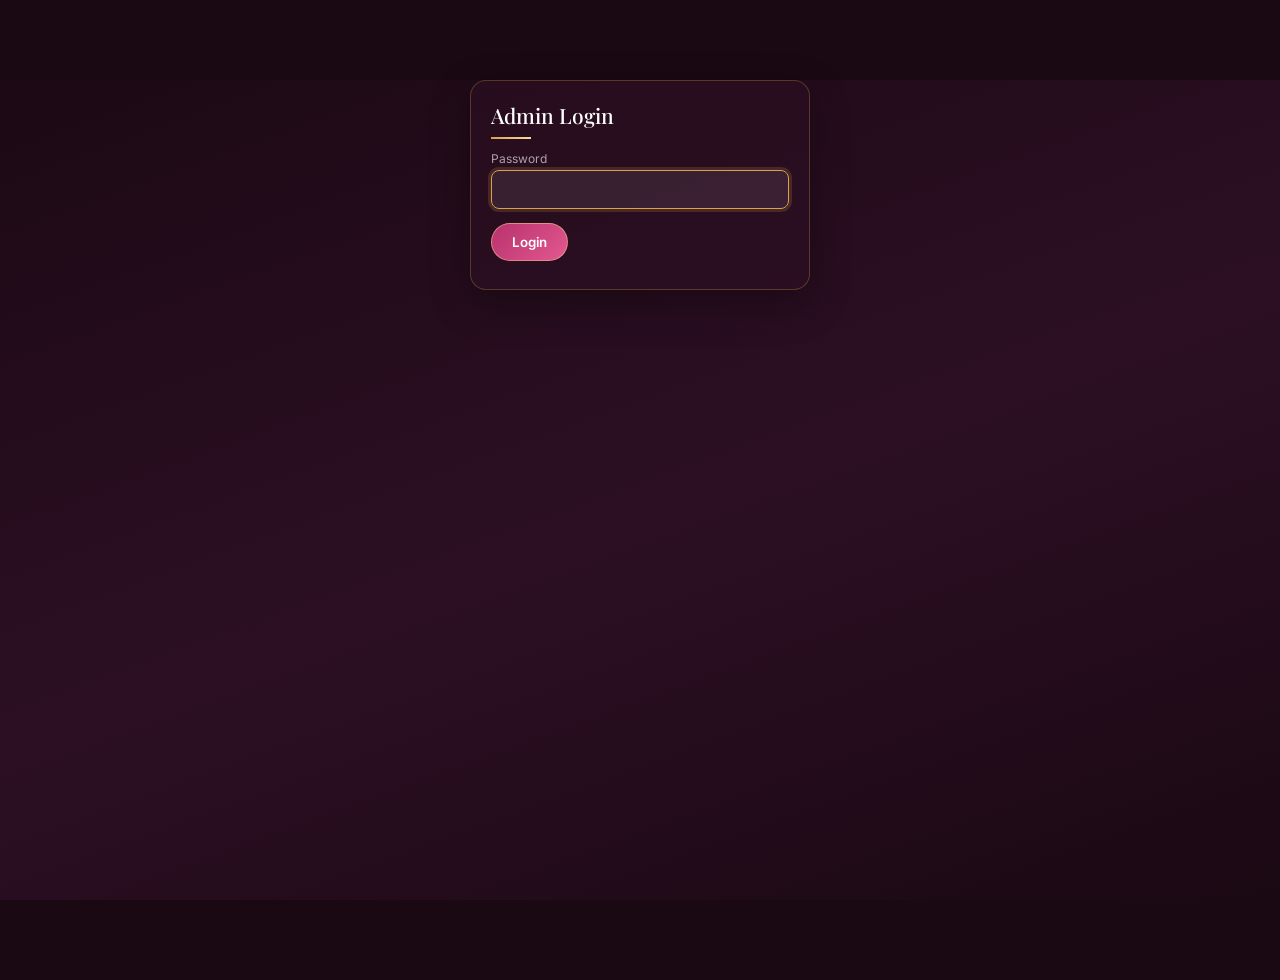
<file: public/admin.html>
<!DOCTYPE html>
<html lang="en">
<head>
<meta charset="UTF-8">
<meta name="viewport" content="width=device-width, initial-scale=1">
<meta name="robots" content="noindex,nofollow">
<title>Bin Imran – Admin Panel</title>
<link rel="stylesheet" href="https://fonts.googleapis.com/css2?family=Playfair+Display:wght@500;600&family=Inter:wght@400;500;600&display=swap">
<meta name="theme-color" content="#1a0813">
<style>
:root{--plum:#1a0813;--plum2:#2c0f23;--gold:#d9a24b;--gold-l:#f0c58a;--rose:#e3588f;--line:rgba(217,162,75,.28);--muted:rgba(255,255,255,.62)}
*{box-sizing:border-box;margin:0;padding:0}
html{background:#1a0813}
body{font-family:Inter,Arial,sans-serif;background:linear-gradient(160deg,#1a0813,#2c0f23 55%,#1a0813) fixed;color:#fff;font-size:14px;min-height:100vh}
.top{background:rgba(26,8,19,.92);border-bottom:1px solid var(--line);color:#fff;padding:14px 20px;display:flex;justify-content:space-between;align-items:center;position:sticky;top:0;z-index:10;backdrop-filter:blur(10px)}
.top b{font-family:'Playfair Display',Georgia,serif;font-size:20px;font-weight:600;color:var(--gold-l)}
.top a,.top button{color:var(--gold-l);font-size:13px;background:none;border:0;cursor:pointer;margin-left:14px;text-decoration:underline;font-family:inherit}
.top a:hover,.top button:hover{color:#fff}
.box{max-width:900px;margin:20px auto;padding:0 16px}
.card{background:rgba(44,15,35,.62);border:1px solid var(--line);border-radius:16px;padding:20px;margin-bottom:16px;box-shadow:0 14px 40px rgba(0,0,0,.3)}
h2{font-family:'Playfair Display',Georgia,serif;font-weight:500;font-size:21px;margin-bottom:12px;color:#fff}
h2::after{content:"";display:block;width:40px;height:2px;margin-top:8px;background:linear-gradient(90deg,#d9a24b,#f6dd9a)}
label{display:block;font-size:12px;color:var(--muted);margin:10px 0 4px}
input,select,textarea{width:100%;padding:10px 12px;border:1px solid var(--line);border-radius:8px;font:inherit;background:rgba(255,255,255,.08);color:#fff;outline:none;transition:border-color .2s,box-shadow .2s}
input::placeholder,textarea::placeholder{color:rgba(255,255,255,.4)}
input:focus,select:focus,textarea:focus{border-color:var(--gold);box-shadow:0 0 0 3px rgba(217,162,75,.18)}
select option{background:#2c0f23;color:#fff}
input[type=checkbox]{width:auto;accent-color:var(--gold)}
input[type=file]{padding:8px}
.row{display:grid;grid-template-columns:1fr 1fr;gap:12px}
.btn{background:linear-gradient(135deg,#b8326d,#e3588f);color:#fff;border:1px solid rgba(240,197,138,.55);padding:10px 20px;border-radius:30px;cursor:pointer;font-weight:600;font-family:inherit;margin-top:14px;transition:transform .2s,box-shadow .2s,background .2s}
.btn:hover{transform:translateY(-2px);background:linear-gradient(135deg,#d9a24b,#f0c58a);color:#2a1020;box-shadow:0 10px 24px rgba(217,162,75,.3)}
.btn.alt{background:transparent;color:var(--gold-l);border:1px solid var(--gold)}
.btn.alt:hover{background:rgba(217,162,75,.18);color:#fff;box-shadow:none}
.btn.del{background:#8f2a3a;border-color:rgba(255,255,255,.25)}
.btn.del:hover{background:#b3364a;color:#fff;box-shadow:none}
.tabs{display:flex;gap:8px;margin-bottom:16px;flex-wrap:wrap}
.tabs button{padding:8px 16px;border:1px solid var(--line);background:rgba(255,255,255,.05);color:#fff;border-radius:30px;cursor:pointer;font-family:inherit;transition:.2s}
.tabs button:hover{border-color:var(--gold)}
.tabs button.on{background:var(--gold);border-color:var(--gold);color:#2a1020;font-weight:600}
.item{display:flex;gap:12px;align-items:center;border-bottom:1px solid rgba(255,255,255,.12);padding:12px 0}
.item img,.item .noimg{width:56px;height:56px;object-fit:cover;border-radius:8px;background:rgba(255,255,255,.1);flex-shrink:0;border:1px solid var(--line)}
.item div.info{flex:1}
.item small{color:var(--muted)}
.item button{margin:0 0 0 6px;padding:6px 12px}
.link-row{display:grid;grid-template-columns:1fr 2fr auto;gap:8px;margin-bottom:8px}
.pcard{border:1px solid var(--line);border-radius:12px;padding:12px;margin:10px 0;background:rgba(255,255,255,.04)}
#login{max-width:340px;margin:80px auto}
.hide{display:none}
#msg{position:fixed;bottom:16px;right:16px;background:var(--gold);color:#2a1020;font-weight:600;padding:10px 16px;border-radius:8px;opacity:0;transition:.3s;z-index:50}
#msg.show{opacity:1}
.preview{width:90px;height:90px;object-fit:cover;border-radius:8px;margin-top:8px;border:1px solid var(--line)}
b{color:#fff}
@media(max-width:600px){.row,.link-row{grid-template-columns:1fr}.top{flex-wrap:wrap;gap:6px}}
</style>
</head>
<body>

<!-- Login -->
<div id="login" class="card">
  <h2>Admin Login</h2>
  <label for="pw">Password</label>
  <input type="password" id="pw" autofocus>
  <button class="btn" id="loginBtn">Login</button>
  <p id="lerr" style="color:#ff9a9a;font-size:12px;margin-top:8px"></p>
</div>

<!-- Panel -->
<div id="panel" class="hide">
  <div class="top"><b>Bin Imran – Admin</b><span><a id="sheetTop" href="#" target="_blank" class="hide">📊 Orders Sheet</a><a href="index.html?preview=1" target="_blank">Preview my changes</a><button id="logout">Logout</button></span></div>
  <div id="publishBanner" style="background:#1f4d2f;border-bottom:2px solid #6fcf97;color:#dff5e6;padding:10px 20px;font-size:13px;line-height:1.6">
    ✅ <b>Ab har Save/Update dabate hi, badlav seedha live website par chala jata hai</b> (10–20 second lag sakte hain).
    <span id="pubStatus" style="display:block;margin-top:4px;font-weight:600;color:#dff5e6">Abhi tak kuch save nahi kiya.</span>
    <span style="display:block;margin-top:6px;color:#bfe6cc">Backup ke liye <b>Save / Backup</b> tab se <b>Download data.json</b> ab bhi kar sakte hain, lekin zaroori nahi.</span>
  </div>
  <div class="box">
    <div class="tabs">
      <button data-t="products" class="on">Products</button>
      <button data-t="links">Menu Links</button>
      <button data-t="contact">Contact Info</button>
      <button data-t="pay">Payments</button>
      <button data-t="social">Social &amp; WhatsApp</button>
      <button data-t="hero">Hero Section</button>
      <button data-t="theme">Theme Colours</button>
      <button data-t="reviews">Reviews</button>
      <button data-t="orders">Orders</button>
      <button data-t="sheet">Orders Sheet</button>
      <button data-t="backup">Save / Backup</button>
    </div>

    <section id="t-products">
      <div class="card">
        <h2 id="formTitle">Add New Product</h2>
        <div class="row">
          <div><label>Product name</label><input id="pName" placeholder="Floral Lawn Suit"></div>
          <div><label>Original price (PKR)</label><input id="pPrice" type="number" min="0" placeholder="3499"></div>
        </div>
        <div class="row">
          <div><label>Category</label>
            <select id="pCat"><option>Lawn</option><option>Cotton</option><option>Embroidered</option><option>Formal</option><option>Winter</option></select></div>
          <div><label>Product link (ab zaroorat nahi, khali chhorein)</label><input id="pLink" placeholder=""></div>
        </div>
        <div class="row"><div><label>Discount price (optional)</label><input id="pSale" type="number" min="0" placeholder="Khali = sale nahi"></div><div><label>&nbsp;</label><label style="display:flex;gap:8px;align-items:center;color:#fff"><input type="checkbox" id="pNew"> Show in “New In”</label></div></div>
        <label>Description (optional)</label><textarea id="pDesc" rows="2" placeholder="Fabric, colour, size details..."></textarea>
        <label>Product image (upload)</label>
        <input type="file" id="pFile" accept="image/*">
        <label>or image URL / file path (e.g. images/suit1.jpg)</label>
        <input id="pUrl" placeholder="images/suit1.jpg">
        <img id="pPrev" class="preview hide" alt="">
        <button class="btn" id="saveProd">Add Product</button>
        <button class="btn alt hide" id="cancelEdit">Cancel</button>
      </div>
      <div class="card"><h2>All Products (<span id="count">0</span>)</h2><div id="list"></div></div>
    </section>

    <section id="t-links" class="card hide">
      <h2>Menu Links</h2>
      <p style="color:var(--muted);font-size:12px">Change the names and URLs of the links in the top menu.</p>
      <div id="navRows" style="margin-top:10px"></div>
      <button class="btn alt" id="addNav">+ Add link</button>
      <button class="btn" id="saveNav">Save Links</button>
    </section>

    <section id="t-contact" class="card hide">
      <h2>Contact Info (shown in footer)</h2>
      <label>Email</label><input id="cEmail">
      <label>Phone</label><input id="cPhone">
      <label>Address</label><textarea id="cAddr" rows="3"></textarea>
      <button class="btn" id="saveContact">Save Contact</button>
    </section>

    <section id="t-pay" class="card hide">
      <h2>Payment Methods</h2>
      <p style="color:var(--muted);font-size:12px;line-height:1.6">Jo method "Show" par tick hoga wohi footer aur checkout mein nazar aaye ga. Account title aur number "Account details" mein likhein, customer ko checkout par dikhe ga.</p>
      <div id="payList"></div>
      <button class="btn alt" id="addPay">+ Add method</button> <button class="btn" id="savePay">Save</button>
    </section>

    <section id="t-social" class="card hide">
      <h2>Social Media &amp; WhatsApp</h2>
      <p style="color:var(--muted);font-size:12px">Jo link bharein ge wohi website ke footer mein icon ban kar nazar aaye ga. Khali chhorein to icon nahi dikhe ga.</p>
      <label>Facebook page link</label><input id="sFb" placeholder="https://facebook.com/binimran">
      <label>Instagram link</label><input id="sIg" placeholder="https://instagram.com/binimran">
      <label>TikTok link</label><input id="sTt" placeholder="https://tiktok.com/@binimran">
      <label>YouTube link</label><input id="sYt" placeholder="https://youtube.com/@binimran">
      <label>WhatsApp number (khali chhorein to Contact Info wala phone use hoga)</label><input id="sWa" placeholder="03125632506">
      <label>WhatsApp pehla message (customer jab button dabaye)</label><textarea id="sMsg" rows="2"></textarea>
      <button class="btn" id="saveSocial">Save</button>
    </section>

    <section id="t-hero" class="card hide">
      <h2>Hero Section (top banner)</h2>
      <p style="color:var(--muted);font-size:12px;line-height:1.6">Yahan se top banner ka text, rang aur photo sab badal sakte hain. Koi box khali chhorein to default text/rang hi dikhe ga. Save karke <b>Preview my changes</b> se dekhein.</p>
      <div class="row">
        <div><label>Chhoti script line (pink)</label><input id="hL1" placeholder="Little Girls"></div>
        <div><label>Bara title</label><input id="hL2" placeholder="Big Dreams"></div>
      </div>
      <label>Neeche ka text</label><textarea id="hSubT" rows="2" placeholder="Traditional styles, modern comfort, perfect for every occasion."></textarea>
      <div class="row">
        <div><label>Button text</label><input id="hBt" placeholder="Shop New Arrivals →"></div>
        <div><label>Button link</label><input id="hBl" placeholder="#/shop"></div>
      </div>
      <h2 style="margin-top:22px;font-size:17px">Colors</h2>
      <div id="hColors"></div>
      <h2 style="margin-top:22px;font-size:17px">Photo</h2>
      <label>Nayi photo upload karein</label><input type="file" id="hFile" accept="image/*">
      <label>ya photo ka path / URL (e.g. images/hero.jpg)</label><input id="hPath" placeholder="Khali = maujooda photo">
      <img id="hPrev" class="preview hide" alt="" style="width:100%;max-width:420px;height:auto">
      <label>Photo ki roshni (kam = zyada dark): <b id="hBrV">78</b>%</label><input type="range" id="hBr" min="40" max="120" value="78">
      <label>Photo ki position (left ↔ right): <b id="hPosV">50</b>%</label><input type="range" id="hPos" min="0" max="100" value="50">
      <button class="btn" id="saveHero">Save</button>
      <button class="btn alt" id="clearHeroPhoto">Default photo wapas</button>
      <button class="btn del" id="resetHero">Pura hero default karein</button>
    </section>

    <section id="t-reviews" class="card hide">
      <h2>Customer Reviews</h2>
      <p style="color:var(--muted);font-size:12px;line-height:1.6">Jis review par <b>"Website par dikhayein"</b> ka tick hoga wohi homepage ke "What Our Customers Say" mein nazar aaye ga. Agar koi bhi tick na ho to ye section website se chhup jaye ga. Sirf asli customers ke reviews lagayein.</p>
      <p style="font-size:12px;margin-top:6px">Selected: <b id="revCount">0</b></p>
      <div id="revAdm"></div>
      <button class="btn alt" id="addRev">+ Add review</button> <button class="btn" id="saveRev">Save</button>
    </section>

    <section id="t-orders" class="card hide">
      <h2>Orders</h2>
      <p style="color:var(--muted);font-size:12px;line-height:1.7">Jo orders website se (cart checkout) aayein woh yahan dikhenge. Status update karne ke liye dropdown se status chunein aur "Update" dabayein. (WhatsApp wale orders bhi yahan aa jayenge agar grahak ne site ke cart se order kiya ho.)</p>
      <button class="btn alt" id="ordRefresh" style="margin-top:4px">Refresh</button>
      <div id="ordMsg" style="color:var(--muted);font-size:13px;margin-top:10px"></div>
      <div id="ordList" style="margin-top:10px"></div>
    </section>

    <section id="t-sheet" class="card hide">
      <h2>Orders → Google Sheet</h2>
      <p style="color:var(--muted);font-size:12px;line-height:1.7">Jo bhi order website par aaye ga woh khud Google Sheet mein ek nayi row ban kar aa jaye ga (WhatsApp wala order pehle ki tarah chalta rahe ga). Setup sirf ek dafa karna hai:</p>
      <ol style="color:var(--muted);font-size:12px;line-height:1.9;margin:8px 0 8px 18px">
        <li><b>sheets.google.com</b> par nayi khali Google Sheet banayein (naam: Bin Imran Orders).</li>
        <li>Menu mein <b>Extensions → Apps Script</b> kholein, wahan ka purana code delete karke neeche wala code paste karein, phir Save (💾) dabayein.</li>
        <li><b>Deploy → New deployment</b> → type <b>Web app</b>. <i>Execute as:</i> <b>Me</b>, <i>Who has access:</i> <b>Anyone</b> → Deploy. Google permission mange to Allow karein.</li>
        <li>Jo <b>Web app URL</b> mile (https://script.google.com/macros/s/.../exec) woh neeche pehle box mein paste karein.</li>
        <li>Apni Google Sheet ka normal link (browser ka address) neeche doosre box mein paste karein, phir Save.</li>
        <li><b>"Send test order"</b> dabayein, Sheet mein "Orders" tab mein ek test row aani chahiye.</li>
      </ol>
      <label>Apps Script code (copy karein)</label>
      <textarea id="gsCode" rows="9" readonly style="font-family:monospace;font-size:11px"></textarea>
      <button class="btn alt" id="gsCopy">Copy code</button>
      <label>1) Web app URL (Apps Script se)</label><input id="shUrl" placeholder="https://script.google.com/macros/s/.../exec">
      <label>2) Google Sheet ka link (aap ke dekhne ke liye)</label><input id="shLink" placeholder="https://docs.google.com/spreadsheets/d/.../edit">
      <button class="btn" id="saveSheet">Save</button>
      <button class="btn alt" id="testSheet">Send test order</button>
      <a class="btn alt" id="openSheet" href="#" target="_blank" style="display:inline-block;text-decoration:none">📊 Open Orders Sheet</a>
      <p style="color:var(--muted);font-size:12px;line-height:1.6;margin-top:10px">Sheet URL yahan save karke button dabayein — ab ye seedha website par live ho jata hai (upar status dekhein). Sheet ko private rakhein, kisi ke saath share na karein.</p>
    </section>

    <section id="t-theme" class="card hide"><h2>Theme Colours</h2><p style="color:var(--muted);font-size:12px">Ready-made theme chunein ya apne rang banayein. Save ke baad “Preview my changes” se dekhein.</p><div id="thPre" style="margin:10px 0"></div><div id="thCols"></div><button class="btn" id="saveTheme">Save</button></section>

    <section id="t-backup" class="card hide">
      <h2>Save to GitHub / Backup</h2>
      <p style="line-height:1.7;color:var(--muted)">Admin mein jo bhi badlein, Save dabate hi wo website par live ho jata hai — upar hare banner mein status dikhta hai. Ye yahan sirf ek <b>backup</b> hai, agar kabhi dobara is admin mein data load karna ho (jaise naye browser/computer mein) to: <br><b>1.</b> Neeche <b>Download data.json</b> dabayein aur file sambhal kar rakhein.<br><b>2.</b> Zaroorat parne par <b>Import data.json</b> se wapas load kar sakte hain.</p>
      <button class="btn" id="dl">Download data.json</button>
      <label style="margin-top:18px">Import data.json</label>
      <input type="file" id="imp" accept="application/json">
      <button class="btn del" id="reset">Reset to defaults</button>
    </section>
  </div>
</div>
<div id="msg"></div>

<script>
const PASSWORD = "binimran123";           // ← change this before uploading
const KEY = "binimran_data";
const DEFAULT = {"products": [{"id": 1, "name": "Rose Garden Printed Lawn", "price": 4000, "salePrice": 3200, "description": "Soft printed lawn 3-piece suit with a chiffon dupatta. Light and cool for daily wear.", "category": "Lawn", "link": "", "image": "", "isNew": true, "color": ["#f6a5c0", "#c2185b"]}, {"id": 2, "name": "Mint Breeze Lawn Suit", "price": 2900, "salePrice": 0, "description": "Fresh mint color lawn suit with a neat floral print. Very comfortable in summer.", "category": "Lawn", "link": "", "image": "", "isNew": true, "color": ["#a8e6cf", "#2e7d6b"]}, {"id": 3, "name": "Sunshine Digital Lawn", "price": 4400, "salePrice": 3600, "description": "Bright digital print on soft lawn. Comes with a printed dupatta and plain trouser.", "category": "Lawn", "link": "", "image": "", "isNew": false, "color": ["#ffe08a", "#e6a100"]}, {"id": 4, "name": "Classic Cotton Daily Suit", "price": 2500, "salePrice": 0, "description": "Pure cotton suit that is easy to wear and easy to wash. Good for office and home.", "category": "Cotton", "link": "", "image": "", "isNew": false, "color": ["#cfd8dc", "#546e7a"]}, {"id": 5, "name": "Lilac Dream Cotton Suit", "price": 3300, "salePrice": 2800, "description": "Soft lilac cotton with small block prints. Breathable and gentle on the skin.", "category": "Cotton", "link": "", "image": "", "isNew": true, "color": ["#d1b3ff", "#6a1b9a"]}, {"id": 6, "name": "Peach Blossom Cotton", "price": 2700, "salePrice": 0, "description": "Warm peach cotton suit with a simple border. A nice choice for every day.", "category": "Cotton", "link": "", "image": "", "isNew": false, "color": ["#ffcba4", "#d9622b"]}, {"id": 7, "name": "Royal Maroon Embroidered", "price": 8200, "salePrice": 6800, "description": "Rich maroon suit with fine thread embroidery on the front and sleeves. Perfect for parties.", "category": "Embroidered", "link": "", "image": "", "isNew": true, "color": ["#b23a5c", "#4a0d22"]}, {"id": 8, "name": "Golden Pearl Embroidered", "price": 7500, "salePrice": 0, "description": "Elegant suit with gold embroidery and pearl details. Comes with an embroidered dupatta.", "category": "Embroidered", "link": "", "image": "", "isNew": true, "color": ["#f3d9a4", "#a67c00"]}, {"id": 9, "name": "Emerald Festive Suit", "price": 7400, "salePrice": 6200, "description": "Deep green embroidered suit made for Eid and weddings.", "category": "Embroidered", "link": "", "image": "", "isNew": false, "color": ["#7fd1ae", "#0b6e4f"]}, {"id": 10, "name": "Midnight Black Formal", "price": 8900, "salePrice": 0, "description": "Stylish black formal suit with silver work. Looks great at dinners and events.", "category": "Formal", "link": "", "image": "", "isNew": false, "color": ["#5c5470", "#150f1f"]}, {"id": 11, "name": "Blush Pink Formal Gown Suit", "price": 11500, "salePrice": 9800, "description": "Long formal shirt with a flared design and net dupatta. A soft and graceful look.", "category": "Formal", "link": "", "image": "", "isNew": true, "color": ["#ffd1dc", "#c2185b"]}, {"id": 12, "name": "Ivory Bridal Guest Suit", "price": 9200, "salePrice": 0, "description": "Ivory suit with light gold details. A lovely pick for wedding guests.", "category": "Formal", "link": "", "image": "", "isNew": false, "color": ["#fff3e0", "#b08968"]}, {"id": 13, "name": "Cozy Khaddar Winter Suit", "price": 5000, "salePrice": 4200, "description": "Warm khaddar suit with a woolen shawl. Keeps you cozy all winter.", "category": "Winter", "link": "", "image": "", "isNew": true, "color": ["#c9a98a", "#6d4c41"]}, {"id": 14, "name": "Wine Velvet Shawl Suit", "price": 6500, "salePrice": 0, "description": "Soft velvet shirt with a matching shawl. Warm, rich, and stylish.", "category": "Winter", "link": "", "image": "", "isNew": false, "color": ["#a3294f", "#3d0a1d"]}, {"id": 15, "name": "Grey Marina Winter Suit", "price": 5600, "salePrice": 4800, "description": "Smooth marina fabric with a printed shawl. Easy to style and very warm.", "category": "Winter", "link": "", "image": "", "isNew": false, "color": ["#b0bec5", "#37474f"]}, {"id": 16, "name": "Teal Garden Lawn Suit", "price": 3400, "salePrice": 0, "description": "Teal lawn suit with garden flowers. Light, soft, and pretty.", "category": "Lawn", "link": "", "image": "", "isNew": false, "color": ["#80cbc4", "#00695c"]}], "nav": [{"label": "Lawn", "url": "#/shop/Lawn"}, {"label": "Cotton", "url": "#/shop/Cotton"}, {"label": "Embroidered", "url": "#/shop/Embroidered"}, {"label": "Formal", "url": "#/shop/Formal"}, {"label": "Winter", "url": "#/shop/Winter"}, {"label": "New In", "url": "#/shop/new"}, {"label": "Sale", "url": "#/shop/sale"}], "contact": {"email": "harissheikh1817@gmail.com", "phone": "0312-5632506", "address": ""}, "hero": "", "payments": [{"name": "Cash on Delivery", "on": true, "details": ""}, {"name": "Easypaisa", "on": false, "details": ""}, {"name": "JazzCash", "on": false, "details": ""}, {"name": "Bank Transfer", "on": false, "details": ""}], "social": {"facebook": "", "instagram": "", "tiktok": "", "youtube": "", "whatsapp": "", "waMessage": "Assalam o Alaikum! Mujhe Bin Imran ke suits ke bare mein maloom karna hai."}, "heroCfg": {}, "reviews": [{"name": "Ayesha R.", "stars": 5, "show": true, "text": "The fabric is soft and the fit was perfect. I got many compliments!"}, {"name": "Hina M.", "stars": 5, "show": true, "text": "Beautiful designs and the colors look just like the pictures."}, {"name": "Sara K.", "stars": 5, "show": true, "text": "Fast delivery and very good service. I will order again."}], "sheet": {"url": "", "link": ""}, "theme": {"dark": "#8b2c52", "accent": "#b4577a", "gold": "#a1655b", "bg": "#fdf3f1"}};
let data, editId=null, imgData="", ADMIN_PW="";
const $=id=>document.getElementById(id);
const esc=s=>String(s).replace(/[&<>"']/g,c=>({"&":"&amp;","<":"&lt;",">":"&gt;",'"':"&quot;","'":"&#39;"}[c]));
function toast(t){const m=$("msg");m.textContent=t;m.classList.add("show");setTimeout(()=>m.classList.remove("show"),1800)}
function load(){try{data=JSON.parse(localStorage.getItem(KEY))}catch(e){}if(!data||!data.products){data=JSON.parse(JSON.stringify(DEFAULT));fetch("data.json").then(r=>r.json()).then(d=>{if(d&&d.products){data=d;fillNew();render()}}).catch(()=>{})}fillNew();if(!data.social)data.social=JSON.parse(JSON.stringify(DEFAULT.social));if(data.hero==null)data.hero="";if(!data.payments)data.payments=[{name:"Cash on Delivery",on:true,details:""},{name:"Easypaisa",on:false,details:""},{name:"JazzCash",on:false,details:""},{name:"Bank Transfer",on:false,details:""}]}
function fillNew(){if(!data.reviews)data.reviews=JSON.parse(JSON.stringify(DEFAULT.reviews));if(!data.heroCfg)data.heroCfg={};if(!data.sheet)data.sheet={url:"",link:""};if(!data.theme)data.theme=JSON.parse(JSON.stringify(DEFAULT.theme))}
function save(){
  try{localStorage.setItem(KEY,JSON.stringify(data))}catch(e){alert("Storage full. Use smaller images or image paths (images/...) instead of uploads.");return}
  toast("Saving…");
  publish();
}
let publishTimer=null;
function publish(){
  clearTimeout(publishTimer);
  publishTimer=setTimeout(()=>{
    fetch("/api/config",{method:"POST",headers:{"content-type":"application/json","x-admin-password":ADMIN_PW},body:JSON.stringify(data)})
      .then(r=>r.json().catch(()=>({error:"Server se jawab nahi mila (status "+r.status+")"})))
      .then(j=>{
        if(j&&j.ok){$("pubStatus").textContent="✅ Website par live ho gaya ("+new Date().toLocaleTimeString()+")";$("pubStatus").style.color="#8fe3a0"}
        else{$("pubStatus").textContent="⚠️ Live nahi ho saka: "+((j&&j.error)||"Unknown error");$("pubStatus").style.color="#ffb3b3"}
      })
      .catch(e=>{$("pubStatus").textContent="⚠️ Internet/connection check karein: "+e.message;$("pubStatus").style.color="#ffb3b3"});
  },400);
}

/* login */
function enter(){$("login").classList.add("hide");$("panel").classList.remove("hide");load();render()}
$("loginBtn").onclick=()=>{if($("pw").value===PASSWORD){ADMIN_PW=$("pw").value;sessionStorage.setItem("binimran_admin","1");sessionStorage.setItem("binimran_pw",ADMIN_PW);enter()}else $("lerr").textContent="Wrong password"};
$("pw").onkeydown=e=>{if(e.key==="Enter")$("loginBtn").click()};
$("logout").onclick=()=>{sessionStorage.removeItem("binimran_admin");sessionStorage.removeItem("binimran_pw");location.reload()};
if(sessionStorage.getItem("binimran_admin")){ADMIN_PW=sessionStorage.getItem("binimran_pw")||PASSWORD;enter()}

/* tabs */
document.querySelectorAll(".tabs button").forEach(b=>b.onclick=()=>{
  document.querySelectorAll(".tabs button").forEach(x=>x.classList.toggle("on",x===b));
  ["products","links","contact","pay","social","hero","theme","reviews","orders","sheet","backup"].forEach(t=>$("t-"+t).classList.toggle("hide",t!==b.dataset.t));
  if(b.dataset.t==="orders")loadOrders();
});

/* products */
function resize(file,cb){const r=new FileReader();r.onload=()=>{const i=new Image();i.onload=()=>{const s=Math.min(1,600/Math.max(i.width,i.height)),c=document.createElement("canvas");c.width=i.width*s;c.height=i.height*s;c.getContext("2d").drawImage(i,0,0,c.width,c.height);cb(c.toDataURL("image/jpeg",.8))};i.src=r.result};r.readAsDataURL(file)}
function prev(src){const p=$("pPrev");p.src=src||"";p.classList.toggle("hide",!src)}
$("pFile").onchange=e=>{const f=e.target.files[0];if(f)resize(f,d=>{imgData=d;prev(d)})};
$("pUrl").oninput=e=>{imgData="";prev(e.target.value)};
function clearForm(){editId=null;imgData="";["pName","pPrice","pLink","pUrl","pSale","pDesc"].forEach(i=>$(i).value="");$("pFile").value="";$("pNew").checked=false;prev("");$("formTitle").textContent="Add New Product";$("saveProd").textContent="Add Product";$("cancelEdit").classList.add("hide")}
$("cancelEdit").onclick=clearForm;
$("saveProd").onclick=()=>{
  const name=$("pName").value.trim(),price=Number($("pPrice").value);
  if(!name||!price){alert("Please enter product name and price");return}
  const p={name,price,salePrice:Number($("pSale").value)||0,description:$("pDesc").value.trim(),isNew:$("pNew").checked,category:$("pCat").value,link:$("pLink").value.trim(),image:imgData||$("pUrl").value.trim()};
  if(editId){const o=data.products.find(x=>x.id===editId);if(!imgData&&!$("pUrl").value.trim())p.image=o.image;Object.assign(o,p)}
  else{p.id=Date.now();p.color=["#f6a5c0","#c2185b"];data.products.unshift(p)}
  save();clearForm();render();
};
function render(){renderTheme();
  $("count").textContent=data.products.length;
  $("list").innerHTML=data.products.map(p=>`<div class="item">${p.image?`<img src="${esc(p.image)}" alt="">`:'<div class="noimg"></div>'}
  <div class="info"><b>${esc(p.name)}</b><br><small>Rs. ${Number(p.price).toLocaleString()} · ${esc(p.category)}</small></div>
  <button class="btn alt" data-e="${p.id}">Edit</button><button class="btn del" data-d="${p.id}">Delete</button></div>`).join("")||"<p>No products yet.</p>";
  $("list").querySelectorAll("[data-e]").forEach(b=>b.onclick=()=>{
    const p=data.products.find(x=>x.id==b.dataset.e);editId=p.id;
    $("pName").value=p.name;$("pPrice").value=p.price;$("pCat").value=p.category;$("pLink").value=p.link||"";$("pSale").value=p.salePrice||"";$("pDesc").value=p.description||"";$("pNew").checked=!!p.isNew;
    $("pUrl").value=p.image&&!p.image.startsWith("data:")?p.image:"";prev(p.image);
    $("formTitle").textContent="Edit Product";$("saveProd").textContent="Update Product";$("cancelEdit").classList.remove("hide");scrollTo(0,0)});
  $("list").querySelectorAll("[data-d]").forEach(b=>b.onclick=()=>{if(confirm("Delete this product?")){data.products=data.products.filter(x=>x.id!=b.dataset.d);save();render()}});
  renderNav();
  $("sFb").value=data.social.facebook||"";$("sIg").value=data.social.instagram||"";$("sTt").value=data.social.tiktok||"";$("sYt").value=data.social.youtube||"";$("sWa").value=data.social.whatsapp||"";$("sMsg").value=data.social.waMessage||"";renderPay();renderHero();renderRev();renderSheet();
  $("cEmail").value=data.contact.email;$("cPhone").value=data.contact.phone;$("cAddr").value=data.contact.address;
}

/* links */
function renderNav(){
  $("navRows").innerHTML=data.nav.map((n,i)=>`<div class="link-row"><input value="${esc(n.label)}" data-l="${i}" placeholder="Label"><input value="${esc(n.url)}" data-u="${i}" placeholder="URL"><button class="btn del" style="margin:0" data-r="${i}">✕</button></div>`).join("");
  $("navRows").querySelectorAll("[data-r]").forEach(b=>b.onclick=()=>{syncNav();data.nav.splice(b.dataset.r,1);renderNav()});
}
function syncNav(){document.querySelectorAll("[data-l]").forEach(i=>data.nav[i.dataset.l].label=i.value);document.querySelectorAll("[data-u]").forEach(i=>data.nav[i.dataset.u].url=i.value)}
$("addNav").onclick=()=>{syncNav();data.nav.push({label:"",url:"#"});renderNav()};
$("saveNav").onclick=()=>{syncNav();data.nav=data.nav.filter(n=>n.label.trim());save();renderNav()};

/* contact */
$("saveContact").onclick=()=>{data.contact={email:$("cEmail").value.trim(),phone:$("cPhone").value.trim(),address:$("cAddr").value.trim()};save()};

/* payments */
const eA=t=>String(t==null?"":t).replace(/[&<>"]/g,c=>({"&":"&amp;","<":"&lt;",">":"&gt;",'"':"&quot;"}[c]));
function renderPay(){$("payList").innerHTML=(data.payments||[]).map((m,i)=>'<div class="pcard"><label><input type="checkbox" data-on="'+i+'"'+(m.on?" checked":"")+' style="width:auto"> Show this method</label><label>Method name</label><input data-n="'+i+'" value="'+eA(m.name)+'"><label>Account details (title, number, bank...)</label><textarea rows="2" data-d="'+i+'">'+eA(m.details)+'</textarea><button class="btn del" data-del="'+i+'" style="margin-top:8px">Remove</button></div>').join("")}
function readPay(){document.querySelectorAll("#payList [data-n]").forEach(e=>data.payments[+e.dataset.n].name=e.value.trim());document.querySelectorAll("#payList [data-d]").forEach(e=>data.payments[+e.dataset.d].details=e.value.trim());document.querySelectorAll("#payList [data-on]").forEach(e=>data.payments[+e.dataset.on].on=e.checked)}
$("addPay").onclick=()=>{readPay();data.payments.push({name:"New method",on:true,details:""});renderPay()};
$("payList").onclick=e=>{const i=e.target.dataset.del;if(i!=null){readPay();data.payments.splice(+i,1);renderPay()}};
$("savePay").onclick=()=>{readPay();data.payments=data.payments.filter(m=>m.name);save();renderPay()};

/* social + hero */
$("saveSocial").onclick=()=>{data.social={facebook:$("sFb").value.trim(),instagram:$("sIg").value.trim(),tiktok:$("sTt").value.trim(),youtube:$("sYt").value.trim(),whatsapp:$("sWa").value.trim(),waMessage:$("sMsg").value.trim()};save()};
function hprev(src){const p=$("hPrev");p.src=src||"";p.classList.toggle("hide",!src)}
function resizeMax(file,max,cb){const r=new FileReader();r.onload=()=>{const i=new Image();i.onload=()=>{const s=Math.min(1,max/Math.max(i.width,i.height)),c=document.createElement("canvas");c.width=i.width*s;c.height=i.height*s;c.getContext("2d").drawImage(i,0,0,c.width,c.height);cb(c.toDataURL("image/jpeg",.82))};i.src=r.result};r.readAsDataURL(file)}

/* hero section */
let heroImgData="";
const HCOL=[["titleColor","Bare title ka rang","#ffffff"],["accentColor","Script line ka rang","#e3588f"],["subColor","Neeche ke text ka rang","#ffffff"],["btnColor","Button ka rang","#f0c58a"]];
function renderHero(){
  const c=data.heroCfg||{};
  $("hL1").value=c.line1||"";$("hL2").value=c.line2||"";$("hSubT").value=c.sub||"";$("hBt").value=c.btnText||"";$("hBl").value=c.btnLink||"";
  $("hColors").innerHTML=HCOL.map(([k,l,def])=>`<div class="row" style="align-items:end"><div><label>${l}</label><input type="color" id="hc_${k}" data-k="${k}" data-on="${c[k]?1:0}" value="${c[k]||def}" style="height:42px;padding:3px"></div><div><button class="btn alt" data-rc="${k}" style="margin:0">Default rang</button></div></div>`).join("");
  $("hColors").querySelectorAll("input[type=color]").forEach(i=>i.oninput=()=>i.dataset.on="1");
  $("hColors").querySelectorAll("[data-rc]").forEach(b=>b.onclick=()=>{const i=$("hc_"+b.dataset.rc),d=HCOL.find(x=>x[0]===b.dataset.rc)[2];i.value=d;i.dataset.on="0"});
  $("hBr").value=c.brightness||78;$("hBrV").textContent=$("hBr").value;
  $("hPos").value=c.position!=null&&c.position!==""?c.position:50;$("hPosV").textContent=$("hPos").value;
  const h=data.hero||"";$("hPath").value=h&&!h.startsWith("data:")?h:"";heroImgData="";$("hFile").value="";hprev(h);
}
$("hBr").oninput=e=>$("hBrV").textContent=e.target.value;
$("hPos").oninput=e=>$("hPosV").textContent=e.target.value;
$("hPath").oninput=e=>{heroImgData="";hprev(e.target.value.trim())};
$("hFile").onchange=e=>{const f=e.target.files[0];if(f)resizeMax(f,1600,d=>{heroImgData=d;hprev(d)})};
$("saveHero").onclick=()=>{
  const c={line1:$("hL1").value.trim(),line2:$("hL2").value.trim(),sub:$("hSubT").value.trim(),btnText:$("hBt").value.trim(),btnLink:$("hBl").value.trim(),brightness:+$("hBr").value,position:+$("hPos").value};
  HCOL.forEach(([k])=>{const i=$("hc_"+k);if(i.dataset.on==="1")c[k]=i.value});
  data.heroCfg=c;
  const p=$("hPath").value.trim();
  if(heroImgData)data.hero=heroImgData;else if(p)data.hero=p;else if(!(data.hero||"").startsWith("data:"))data.hero="";
  save();renderHero();
};
$("clearHeroPhoto").onclick=()=>{data.hero="";save();renderHero()};
$("resetHero").onclick=()=>{if(confirm("Hero ka text, rang aur photo default karein?")){data.heroCfg={};data.hero="";save();renderHero()}};

/* reviews */
function renderRev(){
  $("revAdm").innerHTML=(data.reviews||[]).map((r,i)=>`<div class="pcard"><label style="color:#fff"><input type="checkbox" data-rs="${i}" ${r.show?"checked":""} style="width:auto"> Website par dikhayein</label><div class="row"><div><label>Customer ka naam</label><input data-rn="${i}" value="${esc(r.name||"")}"></div><div><label>Stars</label><select data-rt="${i}">${[5,4,3,2,1].map(n=>`<option value="${n}" ${+r.stars===n?"selected":""}>${n} ★</option>`).join("")}</select></div></div><label>Review</label><textarea rows="2" data-rx="${i}">${esc(r.text||"")}</textarea><button class="btn del" data-rdel="${i}" style="margin-top:8px">Remove</button></div>`).join("")||"<p>Abhi koi review nahi.</p>";
  $("revCount").textContent=(data.reviews||[]).filter(r=>r.show).length+" / "+(data.reviews||[]).length;
}
function readRev(){
  document.querySelectorAll("#revAdm [data-rn]").forEach(e=>data.reviews[+e.dataset.rn].name=e.value.trim());
  document.querySelectorAll("#revAdm [data-rx]").forEach(e=>data.reviews[+e.dataset.rx].text=e.value.trim());
  document.querySelectorAll("#revAdm [data-rt]").forEach(e=>data.reviews[+e.dataset.rt].stars=+e.value);
  document.querySelectorAll("#revAdm [data-rs]").forEach(e=>data.reviews[+e.dataset.rs].show=e.checked);
}
$("addRev").onclick=()=>{readRev();data.reviews.push({name:"",stars:5,show:true,text:""});renderRev()};
$("revAdm").onclick=e=>{const i=e.target.dataset.rdel;if(i!=null&&confirm("Ye review delete karein?")){readRev();data.reviews.splice(+i,1);renderRev()}};
$("revAdm").onchange=()=>{readRev();$("revCount").textContent=data.reviews.filter(r=>r.show).length+" / "+data.reviews.length};
$("saveRev").onclick=()=>{readRev();data.reviews=data.reviews.filter(r=>r.text);save();renderRev()};

/* orders (from site checkout) */
const ORD_STATUSES=["Pending","Confirmed","Shipped","Delivered","Cancelled"];
function renderOrders(list){
  const box=$("ordList");
  if(!list||!list.length){box.innerHTML='<p style="color:var(--muted)">Koi order nahi mila.</p>';return}
  box.innerHTML=list.map(o=>`<div class="pcard">
    <div style="display:flex;justify-content:space-between;gap:10px;flex-wrap:wrap">
      <div><b>${esc(o.id)}</b><br><small>${new Date(o.date).toLocaleString()}</small></div>
      <div style="text-align:right"><b>Rs. ${Number(o.total||0).toLocaleString("en-PK")}</b><br><small>${esc(o.payment||"")}</small></div>
    </div>
    <p style="margin-top:8px"><b>${esc(o.name||"")}</b> · ${esc(o.phone||"")}</p>
    <small style="color:var(--muted)">${esc(o.address||"")}${o.city?", "+esc(o.city):""}${o.postal?" - "+esc(o.postal):""}</small>
    <ul style="margin:8px 0 10px 18px;font-size:13px;color:#fff">${(o.items||[]).map(i=>`<li>${esc(i.name)}${i.size?" ("+esc(i.size)+")":""} × ${i.qty}</li>`).join("")}</ul>
    <select data-ost="${esc(o.id)}">${ORD_STATUSES.map(s=>`<option${s===o.status?" selected":""}>${s}</option>`).join("")}</select>
    <button class="btn alt" data-oupd="${esc(o.id)}" style="margin-top:8px">Update Status</button>
  </div>`).join("")
}
function loadOrders(){
  $("ordMsg").textContent="Loading…";
  fetch("/api/orders",{headers:{"x-admin-password":ADMIN_PW}}).then(r=>r.json()).then(d=>{
    if(d.error){$("ordMsg").textContent=d.error;renderOrders([]);return}
    $("ordMsg").textContent=d.orders.length+" order(s)";
    renderOrders(d.orders)
  }).catch(()=>{$("ordMsg").textContent="Could not load orders (check internet / Cloudflare secret)."})
}
$("ordRefresh").onclick=loadOrders;
$("ordList").addEventListener("click",e=>{
  const id=e.target.dataset.oupd; if(!id)return;
  const sel=document.querySelector(`select[data-ost="${CSS.escape(id)}"]`);
  fetch("/api/orders/"+encodeURIComponent(id),{method:"PATCH",headers:{"content-type":"application/json","x-admin-password":ADMIN_PW},body:JSON.stringify({status:sel.value})})
    .then(r=>r.json()).then(d=>{if(d.ok){toast("Status updated")}else{alert(d.error||"Failed")}})
    .catch(()=>alert("Failed to update"))
});

/* orders sheet */
const GS_CODE="// Bin Imran - orders to Google Sheet\n// Deploy as: Web app, Execute as \"Me\", Who has access \"Anyone\"\nvar HEAD = [\"Order ID\",\"Date\",\"Name\",\"Phone\",\"City\",\"Address\",\"Notes\",\"Payment\",\"Items\",\"Subtotal\",\"Delivery\",\"Total\",\"Status\"];\n\nfunction safe(v, n) {\n  v = String(v == null ? \"\" : v).slice(0, n || 300);\n  return /^[=+\\-@]/.test(v) ? \"'\" + v : v;   // stop spreadsheet formulas\n}\n\nfunction doPost(e) {\n  var lock = LockService.getScriptLock();\n  lock.waitLock(20000);\n  try {\n    var d = JSON.parse(e.postData.contents);\n    var ss = SpreadsheetApp.getActiveSpreadsheet();\n    var sh = ss.getSheetByName(\"Orders\") || ss.insertSheet(\"Orders\");\n    if (sh.getLastRow() === 0) {\n      sh.appendRow(HEAD);\n      sh.setFrozenRows(1);\n      sh.getRange(1, 1, 1, HEAD.length).setFontWeight(\"bold\");\n    }\n    sh.appendRow([safe(d.id,30), safe(d.date,40), safe(d.name,80), \"\", safe(d.city,60), safe(d.address,250),\n                  safe(d.notes,300), safe(d.payment,80), safe(d.items,900), Number(d.subtotal)||0,\n                  safe(d.delivery,40), Number(d.total)||0, \"Pending\"]);\n    var r = sh.getLastRow();\n    sh.getRange(r, 4).setNumberFormat(\"@\").setValue(safe(d.phone, 20));  // keep leading 0\n    return ContentService.createTextOutput(\"ok\");\n  } finally {\n    lock.release();\n  }\n}\n\nfunction doGet() {\n  return ContentService.createTextOutput(\"Bin Imran orders link is working\");\n}\n";
function renderSheet(){
  const s=data.sheet||{};
  $("gsCode").value=GS_CODE;$("shUrl").value=s.url||"";$("shLink").value=s.link||"";
  const ok=/^https:\/\/(docs|drive)\.google\.com\//.test(s.link||"");
  ["sheetTop","openSheet"].forEach(i=>{const e=$(i);e.href=ok?s.link:"#";if(i==="sheetTop")e.classList.toggle("hide",!ok);else e.style.opacity=ok?1:.4});
}
$("gsCopy").onclick=()=>{$("gsCode").select();try{navigator.clipboard.writeText(GS_CODE)}catch(e){document.execCommand("copy")}toast("Code copied")};
$("saveSheet").onclick=()=>{
  const u=$("shUrl").value.trim(),l=$("shLink").value.trim();
  if(u&&!/^https:\/\/script\.google\.com\//.test(u)){alert("Web app URL https://script.google.com/... se shuru hona chahiye");return}
  if(l&&!/^https:\/\/(docs|drive)\.google\.com\//.test(l)){alert("Sheet link https://docs.google.com/spreadsheets/... se shuru hona chahiye");return}
  data.sheet={url:u,link:l};save();renderSheet();
};
$("testSheet").onclick=()=>{
  const u=$("shUrl").value.trim();
  if(!/^https:\/\/script\.google\.com\//.test(u)){alert("Pehle Web app URL paste karein");return}
  fetch(u,{method:"POST",mode:"no-cors",body:JSON.stringify({id:"TEST"+Date.now().toString(36).toUpperCase(),date:new Date().toLocaleString("en-GB"),name:"Test Order",phone:"03000000000",city:"Rawalpindi",address:"Test address",notes:"Ye sirf test hai, delete kar dein",payment:"Cash on Delivery",items:"Test Suit x1 (Rs. 1)",subtotal:1,delivery:"Free",total:1})}).then(()=>toast("Test bheja gaya, Sheet check karein")).catch(()=>alert("Bhejne mein masla aaya"));
};

/* theme */
const PRE={"Glow Rose":["#8b2c52","#b4577a","#a1655b","#fdf3f1"],"Soft Lavender":["#4a3366","#8c64c8","#946a14","#fbf9ff"],"Blush Pink":["#7a2f52","#cf3f78","#946a14","#fff8fb"],"Mint Sage":["#1f4d40","#2b8a69","#946a14","#f5fbf8"],"Sky Blue":["#1f3f66","#3b78c4","#946a14","#f5f9ff"],"Peach":["#7a3b22","#c95f31","#946a14","#fff8f3"]};
const TK=[["dark","Gehra rang (heading & button)"],["accent","Main accent rang"],["gold","Highlight rang"],["bg","Page background"]];
function renderTheme(){const t=data.theme;$("thPre").innerHTML=Object.keys(PRE).map(n=>`<button class="btn alt" data-p="${n}" style="margin:4px 6px 0 0">${n}</button>`).join("");$("thCols").innerHTML=TK.map(([k,l])=>`<label>${l}</label><input type="color" data-th="${k}" value="${t[k]}" style="height:42px;padding:2px">`).join("")}
$("t-theme").onclick=e=>{const p=e.target.dataset.p;if(p){data.theme=Object.fromEntries(TK.map(([k],i)=>[k,PRE[p][i]]));renderTheme()}};
$("t-theme").oninput=e=>{if(e.target.dataset.th)data.theme[e.target.dataset.th]=e.target.value};
$("saveTheme").onclick=save;

/* backup */
$("dl").onclick=()=>{const a=document.createElement("a");a.href=URL.createObjectURL(new Blob([JSON.stringify(data,null,2)],{type:"application/json"}));a.download="data.json";a.click()};
$("imp").onchange=e=>{const f=e.target.files[0];if(!f)return;f.text().then(t=>{try{const d=JSON.parse(t);if(!d.products)throw 0;data=d;fillNew();save();render()}catch(x){alert("Invalid data.json")}})};
$("reset").onclick=()=>{if(confirm("Reset everything to defaults?")){localStorage.removeItem(KEY);load();render();toast("Reset")}};
</script>
</body>
</html>
</file>
